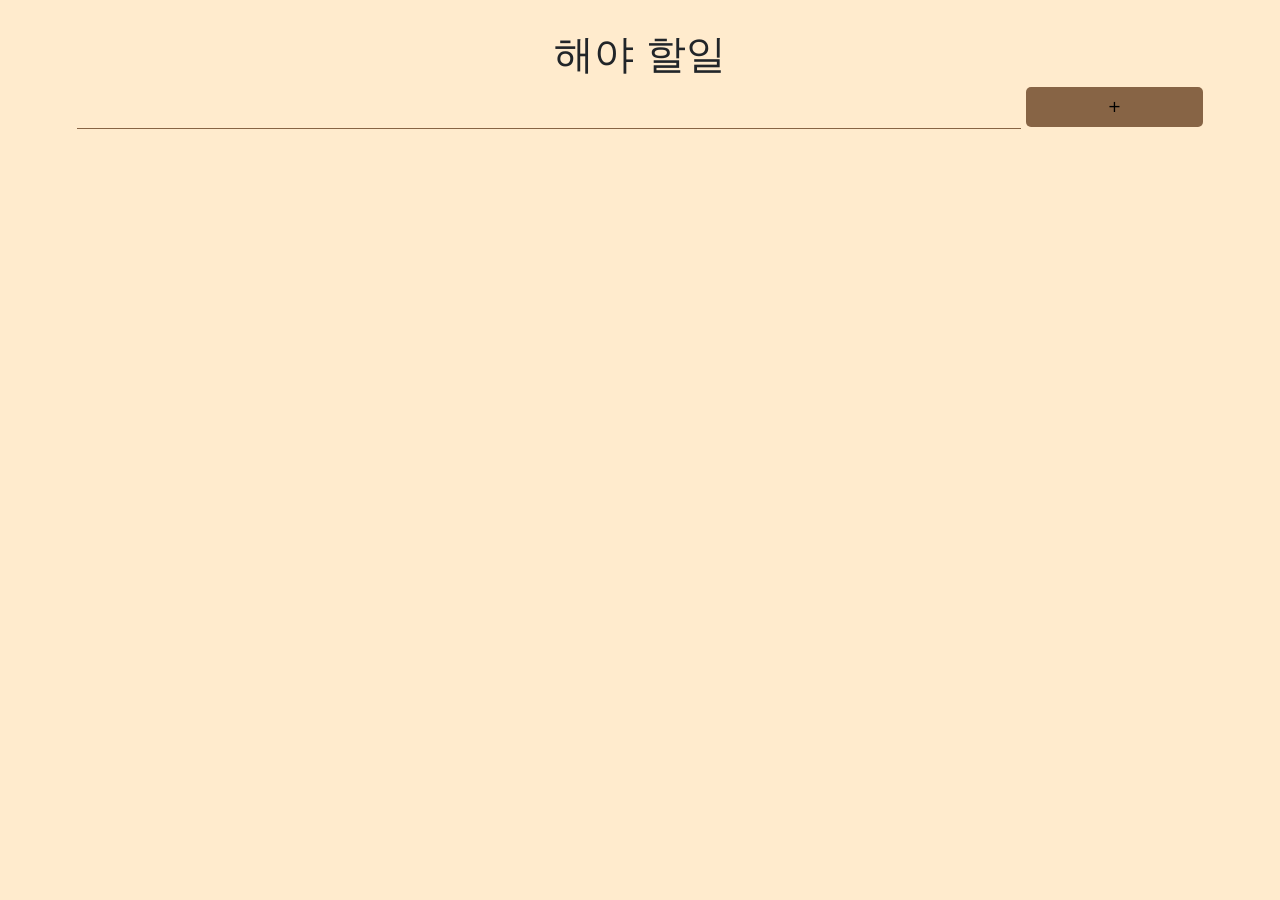
<file: html/index.html>
<!DOCTYPE html>
<html lang="">
<head>
    <meta charset="UTF-8">
    <meta name="viewport" content="width=device-width, initial-scale=1.0">
    <link href="https://cdn.jsdelivr.net/npm/bootstrap@5.1.3/dist/css/bootstrap.min.css" rel="stylesheet" integrity="sha384-1BmE4kWBq78iYhFldvKuhfTAU6auU8tT94WrHftjDbrCEXSU1oBoqyl2QvZ6jIW3" crossorigin="anonymous">
    <link rel="stylesheet" type="text/css" href="../css/main.css">
    <script type="text/javascript" src="../js/index.js"></script>
    <title>할일 체크리스트</title>
</head>
<body>
    <div class="wrapper">
        <h1 class="title">해야 할일</h1>
        <div class="content">
            <div class="input_wrapper">
                <input 
                    class="add_input" 
                    type="text" 
                    onkeyup="addByEnter()"
                    id="add_input">
                <button class="submit_btn"
                        type="button" 
                        onclick='addTodoList()'>
                        +
                </button>
            </div>

            <!-- <hr class="dividier"> -->

            <ul id="list_ul">
            </ul>
     </div>
    </div>
</body>
</html>
</file>
<file: css/main.css>
body {
    background: blanchedalmond;
}

.wrapper {
    padding: 0;
    margin: 30px 50px;
}

.title{ 
    text-align: center;
}

.input_wrapper {
    min-width: 300px;
    height: 40px;
    text-align: center;
    margin-bottom: 20px;
}
.input_wrapper > input:focus {
    outline: none;
}

.add_input{
    width: 80%;
    line-height: 40px;
    border: none;
    background-color: blanchedalmond;
    border-bottom: 1px solid #876445;
}

.submit_btn{
    width: 15%;
    height: 40px;
    border-radius: 5px;
    background-color: #876445;
    border: none;
}
.submit_btn:hover {
    width: 15%;
    background-color: #CA965C;
    border: none;
}

.dividier{
    margin-top: 20px;
    border-color: bisque;
}
#list_ul > li {
    list-style: none;
}
.todo_list_li {
    min-width: 300px;
    height: 30px;
    margin-bottom: 5px;
}

.delete_btn:hover{
    font-weight: bold;
    font-size: 1.2em;
    cursor: pointer;
}
</file>
